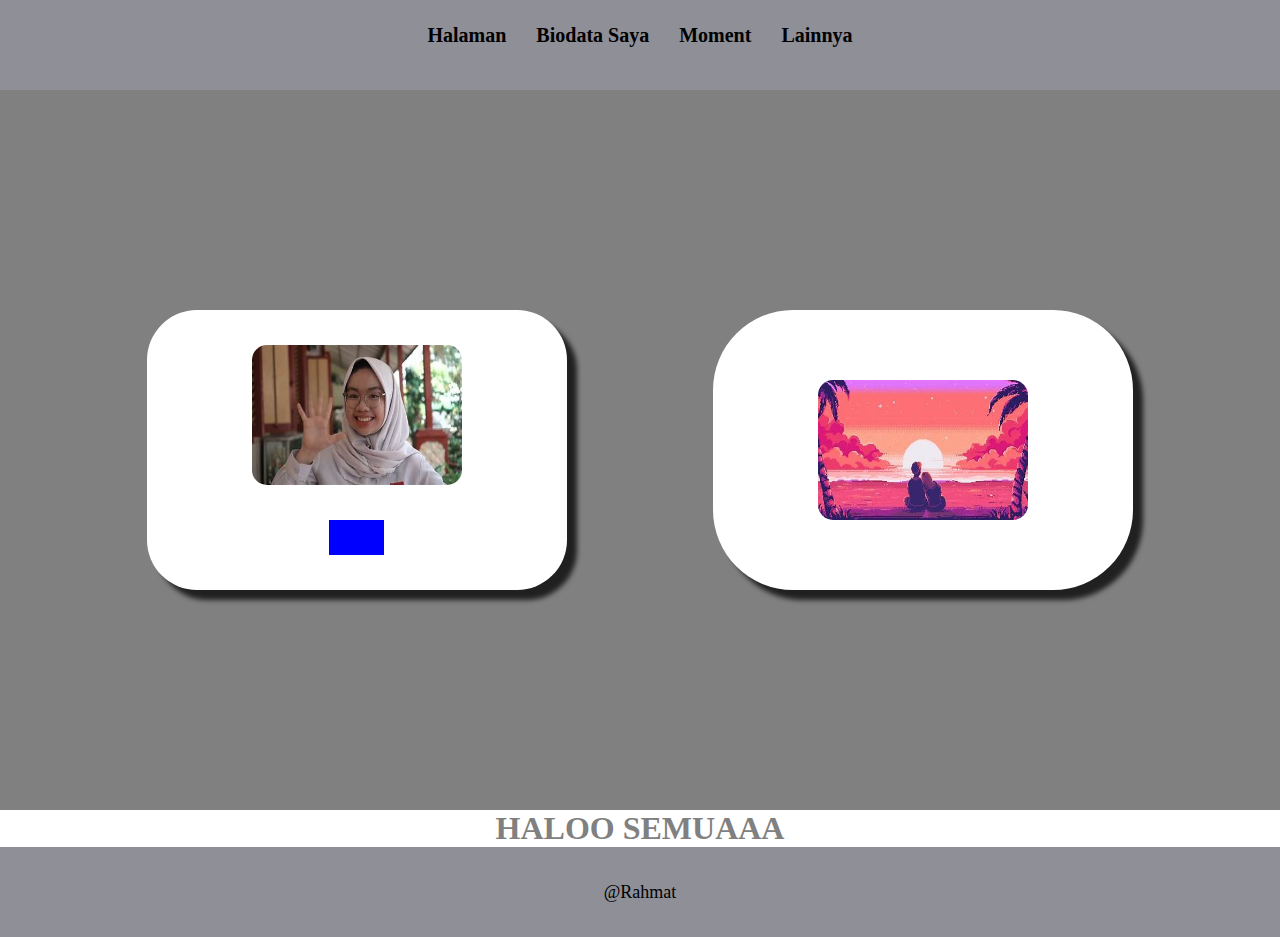
<file: index.html>
<html>
  <head>
    <title>Rahmat</title>
    <link rel="website icon" type="png" href="Pixel.jpeg" />
    <link rel="stylesheet" href="sty.css" />
  </head>
  <body>
    <div class="conteiner">
      <!-- Awalan -->
      <div class="container-awalan">
        <ul class="ul-awalan">
          <li class="li-awalan">
            <a href="#" class="a-navbar">Halaman</a>
          </li>
          <li class="li-awalan">
            <a href="Tentang Saya.html" class="a-navbar">Biodata Saya</a>
          </li>
          <li class="li-awalan">
            <a href="Moment.html" class="a-navbar">Moment</a>
          </li>
          <li class="li-awalan">
            <a href="Lainnya.html" class="a-navbar">Lainnya</a>
          </li>
        </ul>
      </div>
      <!-- Awalan Selesai-->

      <!-- Isi -->
      <div class="Isi-konten">
        <a href="https://www.instagram.com/vaniawinola/" class="a-conten">
          <img src="vania.jpeg" class="isi-gambar" />

          <!--Ini dari java Script-->
          <div id="Golongan"></div>
          <!--End java Scriptgjsx-->
        </a>
        <a
          href="https://sites.google.com/view/blograhmat45sman20/beranda"
          class="a-porto"
        >
          <img src="Pixel.jpeg" class="isi-gambar" />
        </a>
      </div>
      <div class="a-isi">
        <h1 class="h1">HALOO SEMUAAA</h1>
      </div>
      <!-- Isi Selesai-->

      <!--Bawahan-->
      <div class="Bawahan-awal">
        <ul class="ul-bawahan">
          <p>@Rahmat</p>
        </ul>
      </div>
      <!-- Bawahan selesai-->
    </div>
    <script src="data.js" type="text/javascript" />
  </body>
</html>
</file>
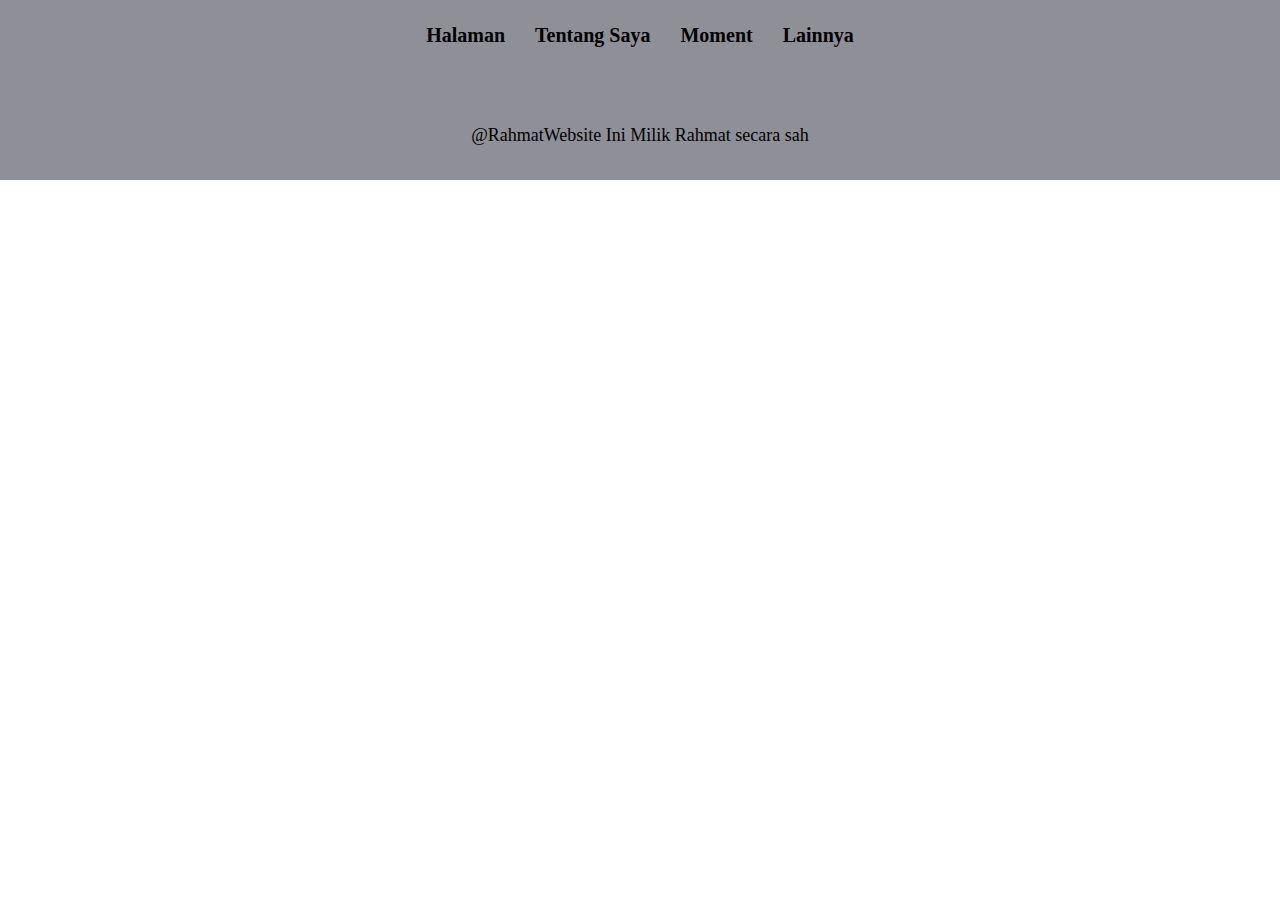
<file: Lainnya.html>
<html>
  <head>
    <title>Lainnya</title>
    <link rel="stylesheet" href="sty.css" />
    <link rel="website icon" type="png" href="Pixel.jpeg" />
  </head>
  <body>
    <div class="conteiner">
      <!-- Awalan -->
      <div class="container-awalan">
        <ul class="ul-awalan">
          <li class="li-awalan">
            <a href="index.html" class="a-navbar">Halaman</a>
          </li>
          <li class="li-awalan">
            <a href="Tentang Saya.html" class="a-navbar">Tentang Saya</a>
          </li>
          <li class="li-awalan">
            <a href="Moment.html" class="a-navbar">Moment</a>
          </li>
          <li class="li-awalan">
            <a href="Lainnya.html" class="a-navbar">Lainnya</a>
          </li>
        </ul>
      </div>
      <!-- Awalan Selesai-->

      <!-- Isi -->

      <!-- Isi Selesai-->

      <!--Bawahan-->
      <div class="Bawahan-awal">
        <ul class="ul-bawahan">
          <p>@Rahmat</p>
          Website Ini Milik Rahmat secara sah
        </ul>
      </div>
      <!-- Bawahan selesai-->
    </div>
  </body>
</html>
</file>
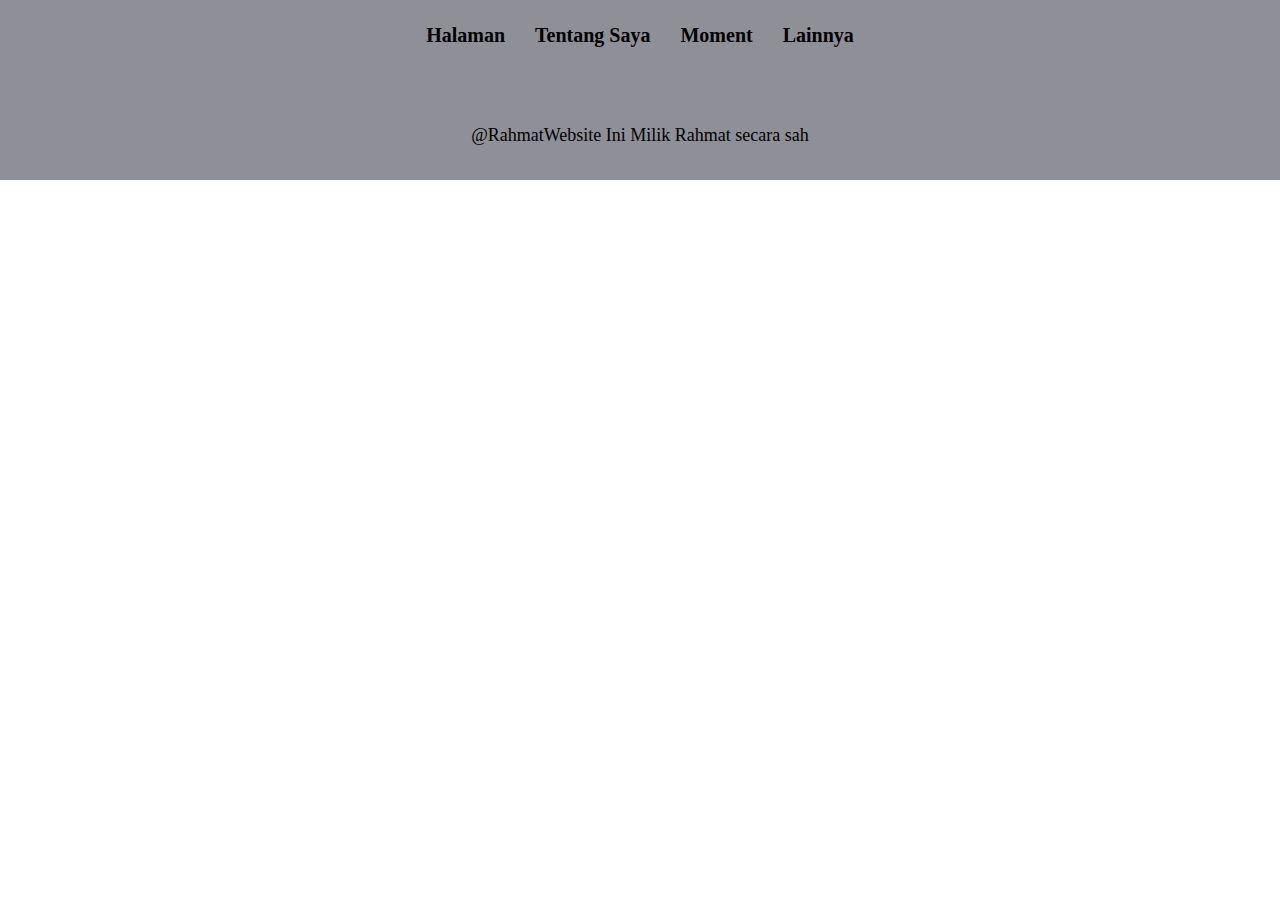
<file: Moment.html>
<html>
  <head>
    <title>Moment Rahmat</title>
    <link rel="stylesheet" href="sty.css" />
    <link rel="website icon" type="png" href="Pixel.jpeg" />
  </head>
  <body>
    <div class="conteiner">
      <!-- Awalan -->
      <div class="container-awalan">
        <ul class="ul-awalan">
          <li class="li-awalan">
            <a href="index.html" class="a-navbar">Halaman</a>
          </li>
          <li class="li-awalan">
            <a href="Tentang Saya.html" class="a-navbar">Tentang Saya</a>
          </li>
          <li class="li-awalan">
            <a href="Moment.html" class="a-navbar">Moment</a>
          </li>
          <li class="li-awalan">
            <a href="Lainnya.html" class="a-navbar">Lainnya</a>
          </li>
        </ul>
      </div>
      <!-- Awalaai-->

      <!-- Isi -->

      <!-- Isi Selesai-->

      <!--Bawahan-->
      <div class="Bawahan-awal">
        <ul class="ul-bawahan">
          <p>@Rahmat</p>
          Website Ini Milik Rahmat secara sah
        </ul>
      </div>
      <!-- Bawahan selesai-->
    </div>
  </body>
</html>
</file>
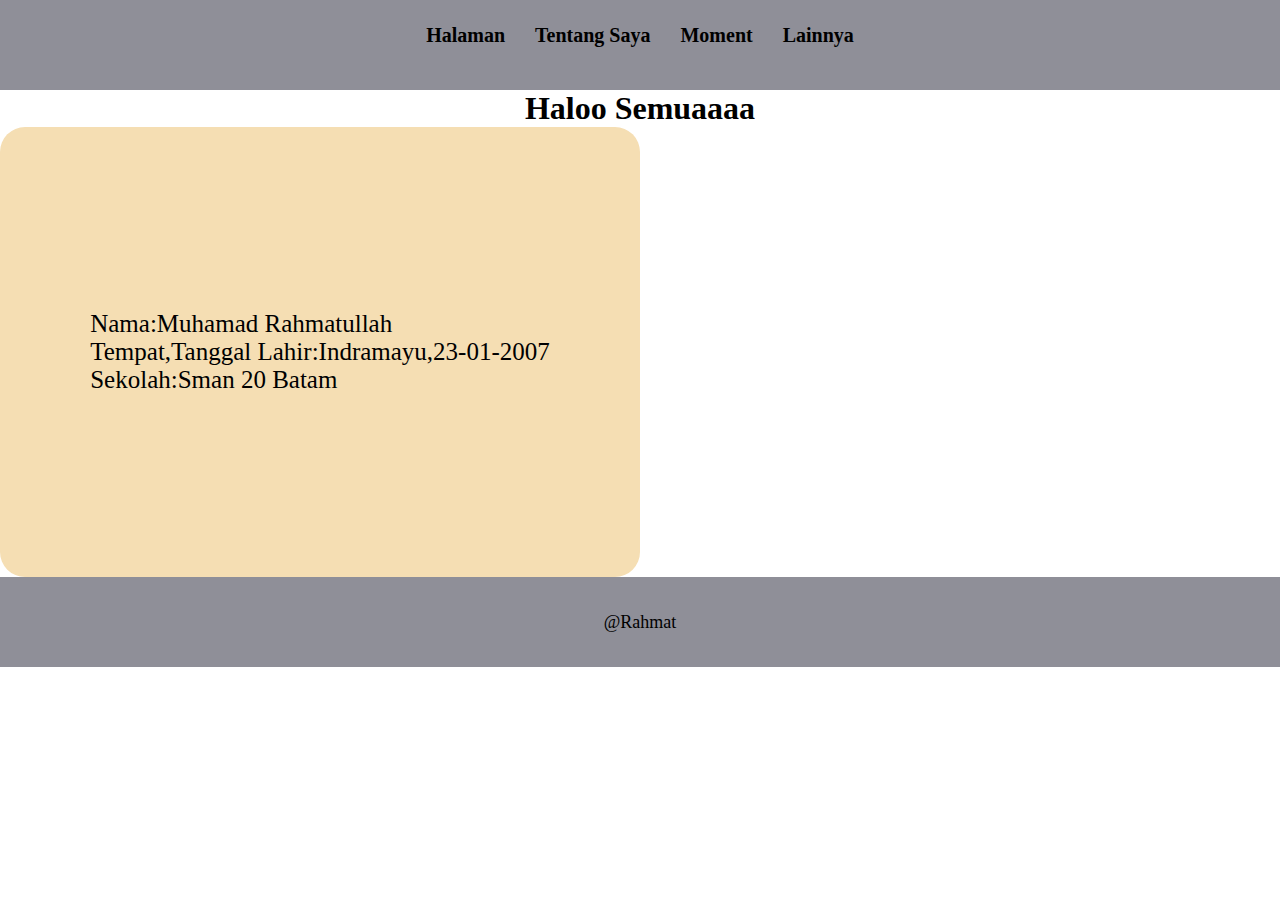
<file: Tentang Saya.html>
<html>
  <head>
    <title>Tentang Rahmat</title>
    <link rel="stylesheet" href="sty.css" />
    <link rel="website icon" type="png" href="Pixel.jpeg" />
  </head>
  <body>
    <div class="conteiner">
      <!-- Awalan -->
      <div class="container-awalan">
        <ul class="ul-awalan">
          <li class="li-awalan">
            <a href="index.html" class="a-navbar">Halaman</a>
          </li>
          <li class="li-awalan">
            <a href="Tentang Saya.html" class="a-navbar">Tentang Saya</a>
          </li>
          <li class="li-awalan">
            <a href="Moment.html" class="a-navbar">Moment</a>
          </li>
          <li class="li-awalan">
            <a href="Lainnya.html" class="a-navbar">Lainnya</a>
          </li>
        </ul>
      </div>
      <!-- Awalan Selesai-->

      <!-- Isi -->
      <div class="isi-tentang saya">
        <h1 class="h1-2">Haloo Semuaaaa</h1>
        <ul class="ul-tentangsaya">
          <li>
            <p>Nama:Muhamad Rahmatullah</p>
            <p>Tempat,Tanggal Lahir:Indramayu,23-01-2007</p>
            <p>Sekolah:Sman 20 Batam</p>
          </li>
        </ul>
      </div>

      <!-- Isi Selesai-->

      <!--Bawahan-->
      <div class="Bawahan-awal">
        <ul class="ul-bawahan">
          <p>@Rahmat</p>
        </ul>
      </div>
      <!-- Bawahan selesai-->
    </div>
  </body>
</html>
</file>
<file: sty.css>
*,
html {
  margin: 0;
  padding: 0;
}

.container-awalan {
  height: 10vh;
  background-color: rgba(32, 31, 49, 0.5);
}

.ul-awalan {
  display: flex;
  height: 70px;
  justify-content: center;
  align-items: center;
}

.li-awalan {
  list-style: none;
  padding: 10px;
  margin: 5px;
  font-size: 20px;
}

.li-awalan:hover {
  background-color: rgb(236, 236, 236);
  transition: 0.5s ease-in-out;
  transition-delay: 0.1s;
  border-radius: 22px;
}

.a-navbar {
  color: rgb(0, 0, 0);
  text-decoration: none;
  font-weight: 800;
}

.isi-konten {
  background-color: grey;
  display: flex;
  justify-content: space-evenly;
  align-items: center;
  height: 80vh;
}

.a-conten {
  background-color: rgb(255, 255, 255);
  color: black;
  text-decoration: none;
  width: 420px;
  height: 280px;
  display: flex;
  flex-direction: column;
  justify-content: space-evenly;
  align-items: center;
  border-radius: 50px;
  box-shadow: 10px 10px 5px 0px rgba(0, 0, 0, 0.75);
  -webkit-box-shadow: 10px 10px 5px 0px rgba(0, 0, 0, 0.75);
  -moz-box-shadow: 10px 10px 5px 0px rgba(0, 0, 0, 0.75);
}

#Golongan {
  background-color: blue;
  width: 55px;
  height: 35px;
}

.isi-gambar {
  width: 50%;
  height: 50%;
  border-radius: 15px;
}

.a-porto {
  background-color: white;
  color: black;
  font-size: 20px;
  text-decoration: none;
  width: 420px;
  height: 280px;
  display: flex;
  flex-direction: column;
  justify-content: space-evenly;
  align-items: center;
  border-radius: 80px;
  box-shadow: 10px 10px 5px 0px rgba(0, 0, 0, 0.75);
  -webkit-box-shadow: 10px 10px 5px 0px rgba(0, 0, 0, 0.75);
  -moz-box-shadow: 10px 10px 5px 0px rgba(0, 0, 0, 0.75);
}

.a-isi {
  color: grey;
}

.h1 {
  display: flex;
  justify-content: center;
  align-items: center;
}

.bawahan-awal {
  height: 10vh;
  background-color: rgba(32, 31, 49, 0.5);
  display: flex;
  justify-content: center;
  align-items: center;
}

.ul-bawahan {
  font-size: 18px;
  display: flex;
  justify-content: center;
  align-items: center;
}

.isi-tentang {
  background-color: white;
}

.h1-2 {
  display: flex;
  justify-content: center;
  align-items: center;
}

.ul-tentangsaya {
  background-color: wheat;
  font-size: 25px;
  list-style: none;
  width: 50%;
  height: 50%;
  display: flex;
  justify-content: center;
  align-items: center;
  border-radius: 25px;
}
</file>
